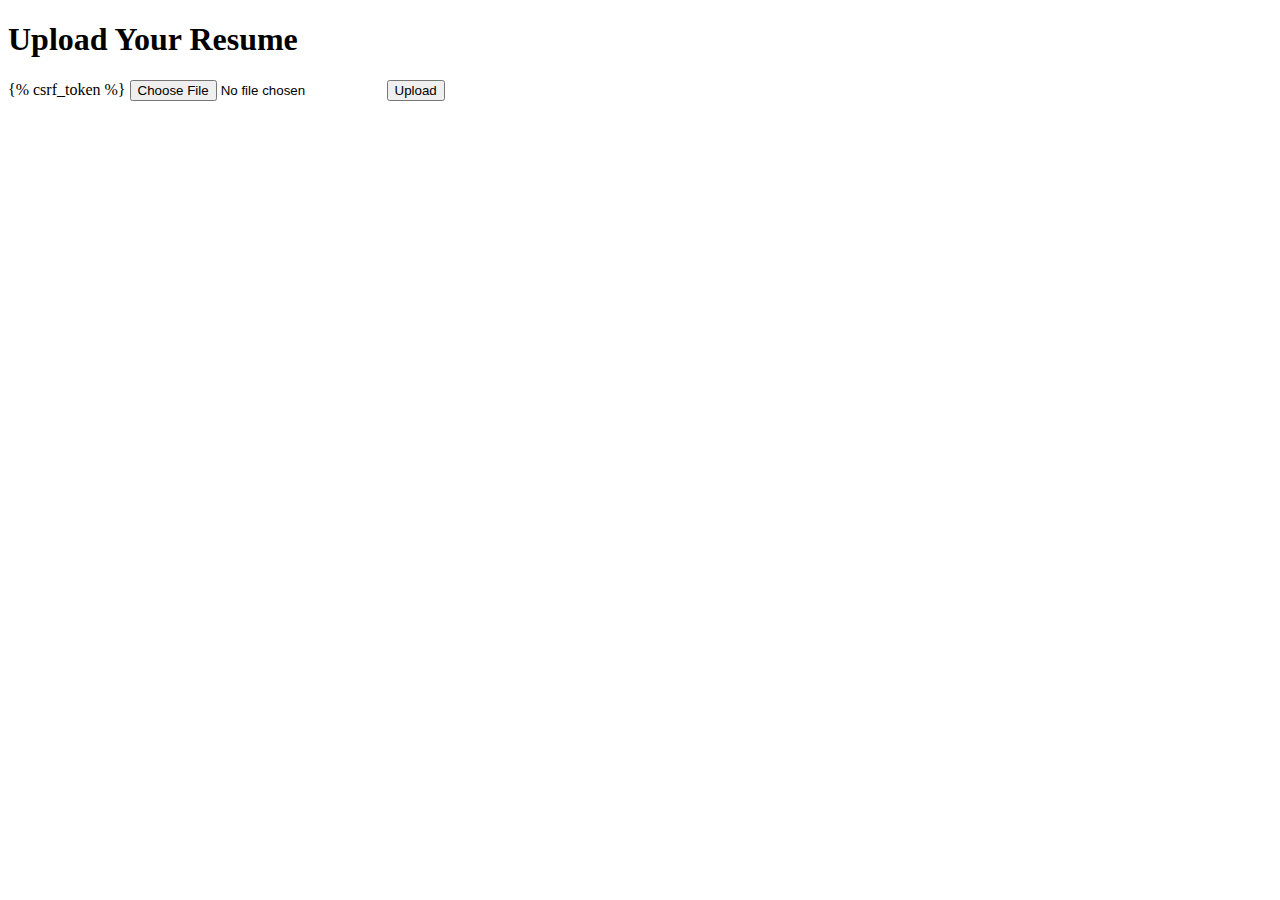
<file: PP/templates/resume_upload.html>
<!DOCTYPE html>
<html lang="en">
  <head>
    <meta charset="UTF-8" />
    <title>Upload Resume</title>
  </head>
  <body>
    <h1>Upload Your Resume</h1>
    <form method="post" enctype="multipart/form-data">
      {% csrf_token %}
      <input type="file" name="pdf_file" />
      <button type="submit">Upload</button>
    </form>
  </body>
</html>
</file>
